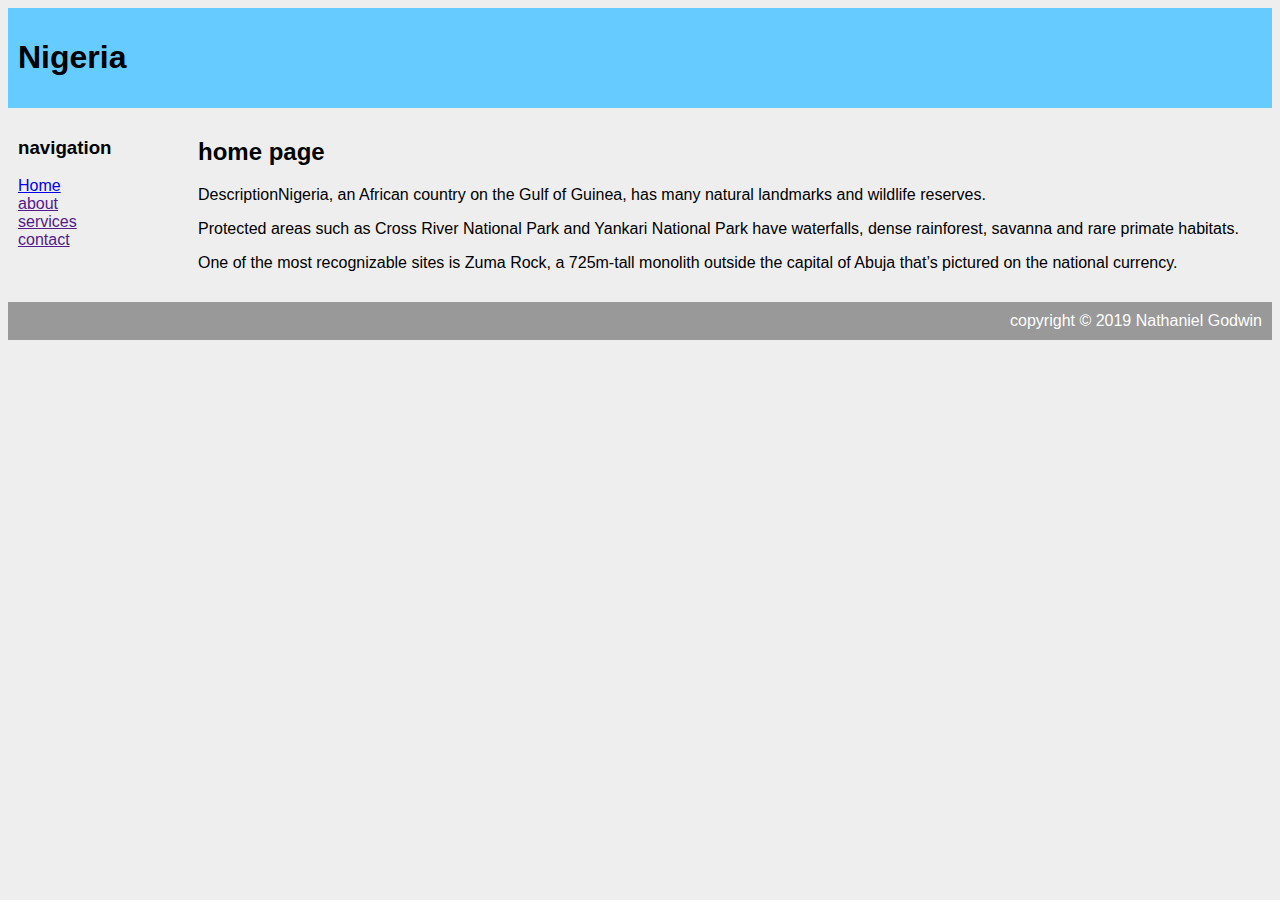
<file: index.html>
<html>
 <head>
  <title>Nigeria</title>
  <link rel="stylesheet" type="text/css" href="index.css"/>
 </head>
   <body>
     <div id="container">
      <div id="header">
        <h1>Nigeria</h1>
     </div> 

     <div id="content">
      <div id="nav">
         <h3>navigation</h3>
            <ul>
          <li><a class"selected" href="/home.html">Home</a></li>
          <li><a href="">about</a></li>
          <li><a href="">services</a></li>
          <li><a href="">contact</a></li>
            </ul>


          </div>

          <div id=main>
            <h2>home page</h2>
            <p>DescriptionNigeria, an African country on the Gulf of Guinea, has many natural landmarks and wildlife reserves.</p> 
            <p>Protected areas such as Cross River National Park and Yankari National Park have waterfalls, dense rainforest, savanna and rare primate habitats.</p> 
            <p>One of the most recognizable sites is Zuma Rock, a 725m-tall monolith outside the capital of Abuja that’s pictured on the national currency.</p>
      
             <h2>
           </div>

     </div>
      
      
     <div id=footer>
       copyright &copy; 2019 Nathaniel Godwin
      </div>

      

   </body>
</html>
</file>
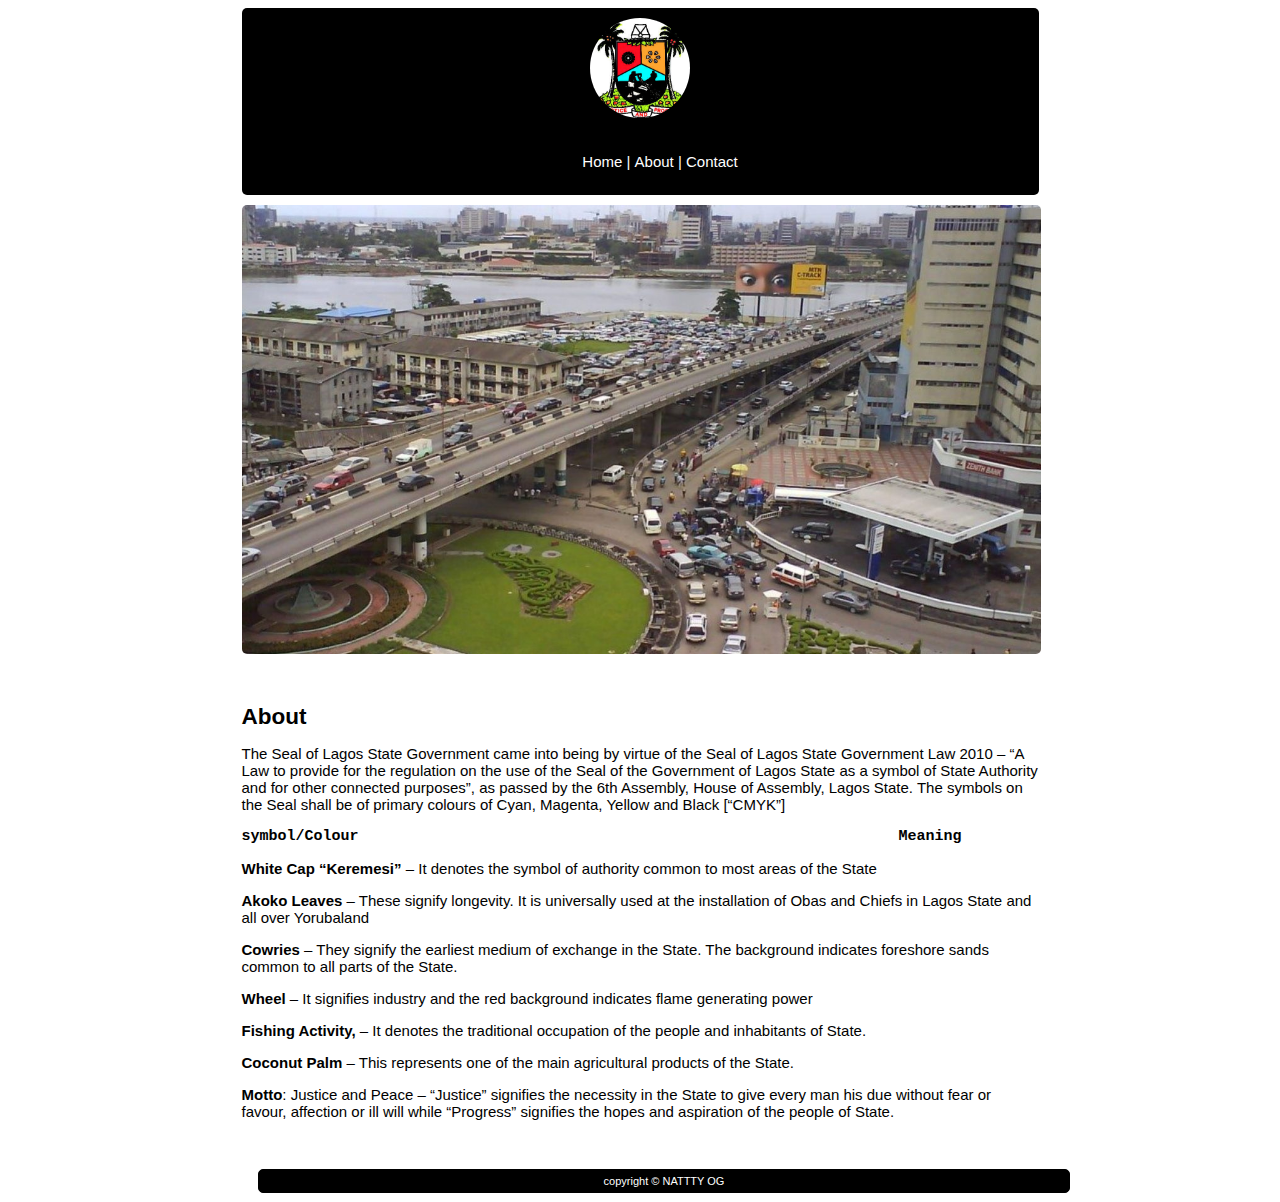
<file: about.html>
<html>

<head>
    <title>Lagos</title>
    <link rel="stylesheet" type="text/css" href="index3.css" />
</head>

<body>
    <div id="container">
        <div id="header">
            <img class="banner-4" src="./images/pinky.jpeg" alt="pinky" />
            <ul id="horizontal-list">
                <li><a class href="./home.html">home |</a></li>
                <li><a class href="./about.html">about |</a></li>
                <li><a class href="./contact.html">contact </a></li>
        </ul>
    </div>
              <img class="logo"  src="./images/lago 2.jpg" alt="lago 2" />        
       <p id=content>

       <h2>About</h2>
       <div class="king">
       <p>The Seal of Lagos State Government came into being by virtue of the Seal of Lagos State Government Law 2010 – “A Law to provide for the regulation on the use of the Seal of the Government of Lagos State as a symbol of State Authority and for other connected purposes”, as passed by the 6th Assembly, House of Assembly, Lagos State. The symbols on the Seal shall be of primary colours of Cyan, Magenta, Yellow and Black [“CMYK”]</p>
       <pre><strong>symbol/Colour                                                            Meaning</strong></pre>

      <p><strong>White Cap “Keremesi”</strong>        –           It denotes the symbol of authority common to most areas of the State </p>

      <p><strong>Akoko Leaves</strong>                      –           These signify longevity. It is universally used at the installation of Obas and                                      Chiefs in Lagos State and all over Yorubaland </p>

      <p><strong>Cowries</strong>                           –           They signify the earliest medium of exchange in the State. The background                                          indicates foreshore sands common to all parts of the State.</p>

     <p><strong>Wheel</strong>                              –           It signifies industry and the red background indicates flame generating power</p>

      <p><strong>Fishing Activity,</strong>                 –           It denotes the traditional occupation of the people and inhabitants of State.</p>

     <p><strong>Coconut Palm</strong>                    –           This represents one of the main agricultural products of the State.</p>

     <p><strong>Motto</strong>: Justice and Peace  –       “Justice” signifies the necessity in the State to give every man his due without fear or favour, affection or ill will while “Progress” signifies the hopes and aspiration of the people of State.</p> 
     </p>
    </div>
       <br>

      </br>
     </div>
    <div id=footer>
     copyright &copy; NATTTY OG
    </div>
  </body>
</html>
</file>
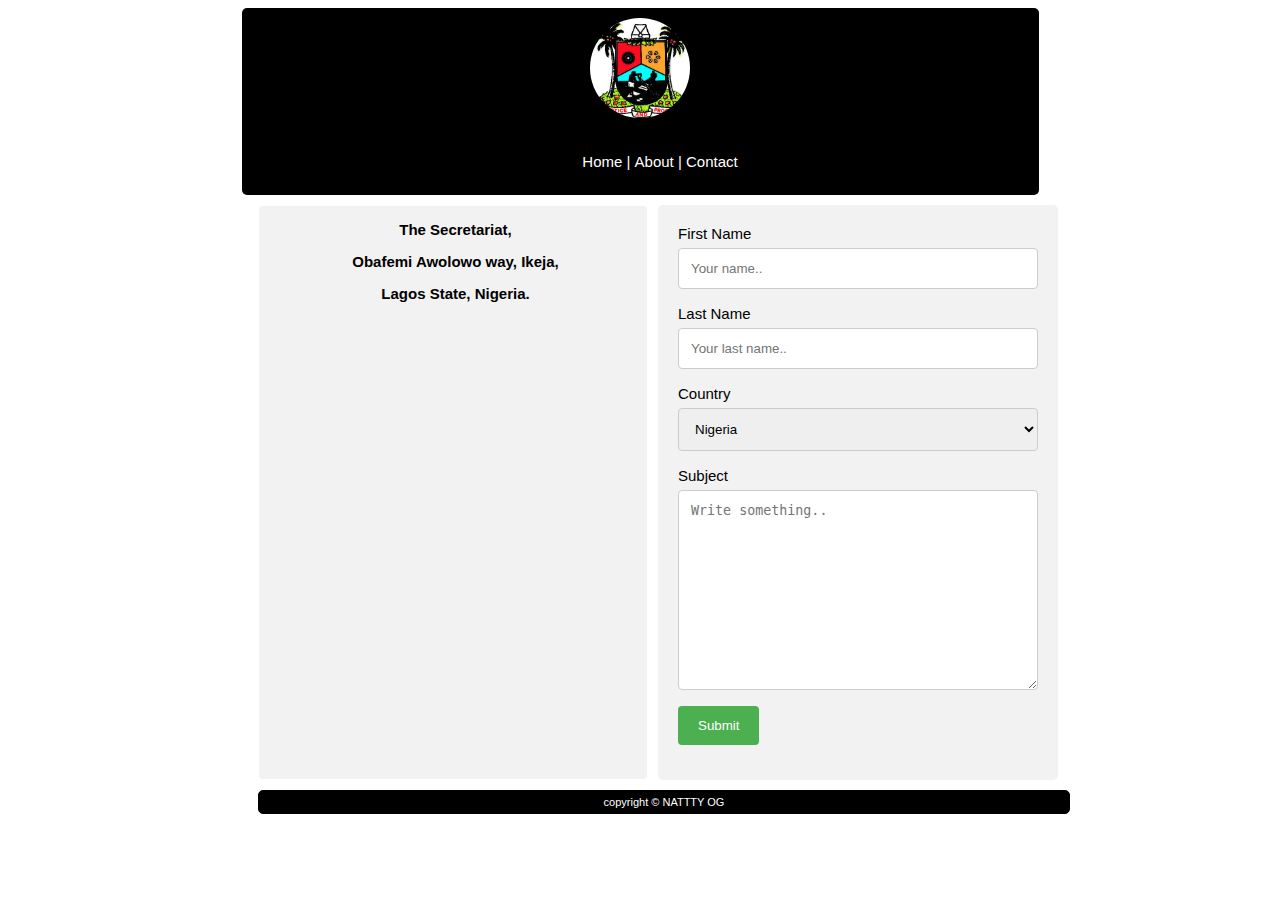
<file: contact.html>
<html>
  <head>
    <title>Lagos</title>
    <link rel="stylesheet" type="text/css" href="index3.css"/>
  </head>
  <body>
      <div id="container">
        <div id="header">
           <img class="banner-4" src="./images/pinky.jpeg" alt="pinky">
          <ul id="horizontal-list">
           <li><a class href="./home.html">home |</a></li>
           <li><a class href="./about.html">about |</a></li>
           <li><a class href="./contact.html">contact</a></li>
          </ul>
        </div>
      </div>
      <div class="sides">
        <div class="side-left">
          <p><strong>The Secretariat,</strong></p>
  
           <p><strong>Obafemi Awolowo way,
        
           Ikeja,</strong></p>
          
          <p><strong>Lagos State,
        
          Nigeria.</strong></p>
          <br>
          </br>
    
        </div>  
        <div class="side-right">
          <div class="nat">
            <div class="container">
            
      
              <form action="action_page.php">
            
                  <label for="fname">First Name</label>
                  <input type="text" id="fname" name="firstname" placeholder="Your name..">
            
                  <label for="lname">Last Name</label>
                  <input type="text" id="lname" name="lastname" placeholder="Your last name..">
            
                  <label for="country">Country</label>
                <select id="country" name="country">
                  <option value="australia">Nigeria</option>
                  <option value="canada">Ghana</option>
                  <option value="usa">Egypt</option>
                </select>
            
               <label for="subject">Subject</label>
               <textarea id="subject" name="subject" placeholder="Write something.." style="height:200px"></textarea>
             
               <input type="submit" value="Submit">
            
              </form>
            </div>
          </div>
          
        </div>
      </div> 
     
      <div id=footer>
        copyright &copy; NATTTY OG
      </div>
  </body> 
</html>
</file>
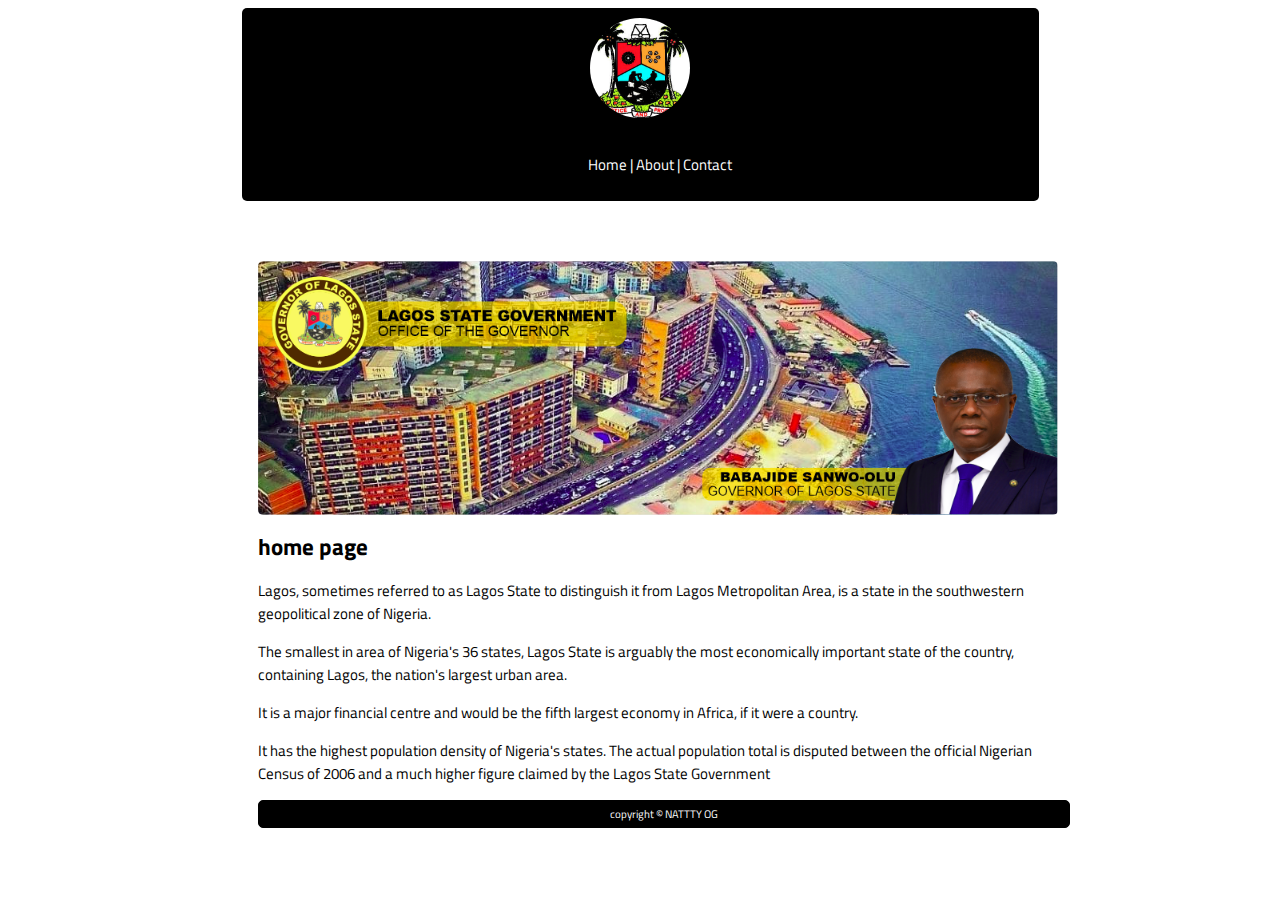
<file: home.html>
<html>
  <head>
    <title>Lagos</title>
    <link href="https://fonts.googleapis.com/css?family=IBM+Plex+Serif:100,400|Titillium+Web&display=swap" rel="stylesheet">
    <link rel="stylesheet" type="text/css" href="index3.css"/>
  </head>
      
   
    <body>
      <div id="container">
        <div id="header">
           <img class="banner-4" src="./images/pinky.jpeg" alt="pinky" >
          <ul id="horizontal-list">
            <li><a class href="./home.html">home |</a></li> 
            <li><a class href="./about.html">About |</a></li>
            <li><a class href="./contact.html">Contact </a></li>
          </ul>
        </div>
      </div>
      <p id=content>
       <div id=nav>
       <div class="image-banner">
          <img class="logo-2" src="./images/sanwo.png" alt="sanwo_png">
        </div>
        <div class=main>
           <p>
           <h2>home page</h2>
           <p>Lagos, sometimes referred to as Lagos State to distinguish it from Lagos Metropolitan Area, is a state in the southwestern geopolitical zone of Nigeria.<p>
           <p>The smallest in area of Nigeria's 36 states, Lagos State is arguably the most economically important state of the country, containing Lagos, the nation's largest urban area.</p>
           <p>It is a major financial centre and would be the fifth largest economy in Africa, if it were a country.</p>
           <p>It has the highest population density of Nigeria's states. The actual population total is disputed between the official Nigerian Census of 2006 and a much higher figure claimed by the Lagos State Government</p>
        </div>
      </p>
     
      <div id=footer>
        copyright &copy; NATTTY OG
      </div>
      
      

    </body>
</html>
</file>
<file: index.css>
body {
  background-color: #EEE;
  font-family: Arial, Helvetica, sans-serif;
}

a {
  text-decoration: none
  color:red;
}

h1, h2, h3, {
  margin: 0;
}


#Container {
   background-color: white
   width: 800px;
   margin-left: auto;
   margin-right: auto;
}


#header {
   background-color: #66ccff;
color: white
text-align: center;
padding: 10px;
}

#content {
  padding: 10px;
}

#nav {
  width: 180px;
  float: left;
}

#nav ul {
  list-style-type: none;
  padding: 0;
}


#nav.selected {
  font-weight: bold;
}
 
#main {
  width: 600px
  float: right;
}

#footer {
  clear:both;
  padding: 10px;
  background-color: 999999;
  color: white;
  text-align: right;
}
</file>
<file: index3.css>
body {
  background-color:white;
  font-family: 'Titillium Web', sans-serif;

  font-size: 15px;
}

a {
  text-decoration: none;
  color: white;
}

h1,h2,h3 {
  margin: 0;
}

#container {
  background-color: white;
  width: 797px;
  margin-left: auto;
  margin-right: auto;
 ;
}
#content {
  padding: 10px;
}

#nav{
  width: 180px;
  float: left;

}


#nav ul {
  list-style-type: none;
  padding: 0;
}

#nav .selected {
  font-weight:bolder;
}



#header {
  background-color: #000000;
  color: ghostwhite;
  text-align: center;
  padding: 10px;
  border-radius: 5px;
  text-transform: capitalize;
}





.main {
  width:800px;
  margin-left: 250px;
}

.sides{
  display: flex;
  width: 800px;
  margin-left: 250px;
}

.side-left{
  width: 50%;
  border: 1px solid white;
  margin-top: 10px;
  margin-bottom:10px;
  background-color: #f2f2f2;
  text-align: center; 
  border-radius: 5px;
  padding-left: 5px;
  border-spacing: 15px;
  margin-right: 5px;
}
.side-right{
  width: 50%;
  margin-left: 5px;
}



#footer {
  clear: both;
  padding:5px;
  background-color:99999999;
  color: grey;
  text-align: center;
  border: 1px solid black;
  background-color: black;
  color: white;
  border-radius: 5px;
  font-size: 11px;
  width: 800px;
  margin-left: 250px;
}

.logo-2{
  margin-top: 10px;
  margin-left: 250px;
  width: 800px;
  border-radius: 5px;
}


ul#horizontal-list{
   min-width: 700px;
   list-style: none;
   padding-top: 20px;
}


ul#horizontal-list li{
  display: inline;
}

.logo{ 
 width: 799px;
 border-radius: 5px;
 margin-top: 10px;
}

.banner-3{
  margin-top:5px;
  width:  500px;
  border-radius: 5px
}

.banner-4{
  width: 50px;
  border: radius 50%;
}

#header .banner-4 {
  height: 100px;
  width: 100px;
  border-radius: 50%;
}
ul#horizontal-list-2{
  min-width: 800;
  list-style: none;
  padding-top: 30px;
}

ul#horizontal-list-2 li{
  display: inline-block;
}

/* Style inputs with type="text", select elements and textareas */
input[type=text], select, textarea {
  width: 100%; /* Full width */
  padding: 12px; /* Some padding */  
  border: 1px solid #ccc; /* Gray border */
  border-radius: 4px; /* Rounded borders */
  box-sizing: border-box; /* Make sure that padding and width stays in place */
  margin-top: 6px; /* Add a top margin */
  margin-bottom: 16px; /* Bottom margin */
  resize: vertical /* Allow the user to vertically resize the textarea (not horizontally) */;
}

/* Style the submit button with a specific background color etc */
input[type=submit] {
  background-color: #4CAF50;
  color: white;
  padding: 12px 20px;
  border: none;
  border-radius: 4px;
  cursor: pointer;
}

/* When moving the mouse over the submit button, add a darker green color */
input[type=submit]:hover {
  background-color: #45a049;
}

/* Add a background color and some padding around the form */
.container {
  border-radius: 5px;
  background-color: #f2f2f2;
  padding: 20px;
  margin-top: 10px;
  flex: 0;
  margin-bottom: 10px;
}
 .nat{
   width: 400px;
   margin: 0 auto;
  
 }

.left{
  position: relative;
  display: inline;
}
.right{
  position: relative;
  display: inline;
}


.img-header{
  text-align: center;
}

/* .king{ */
  font-size: 15px;
  line-height: 1.5;
}
</file>
